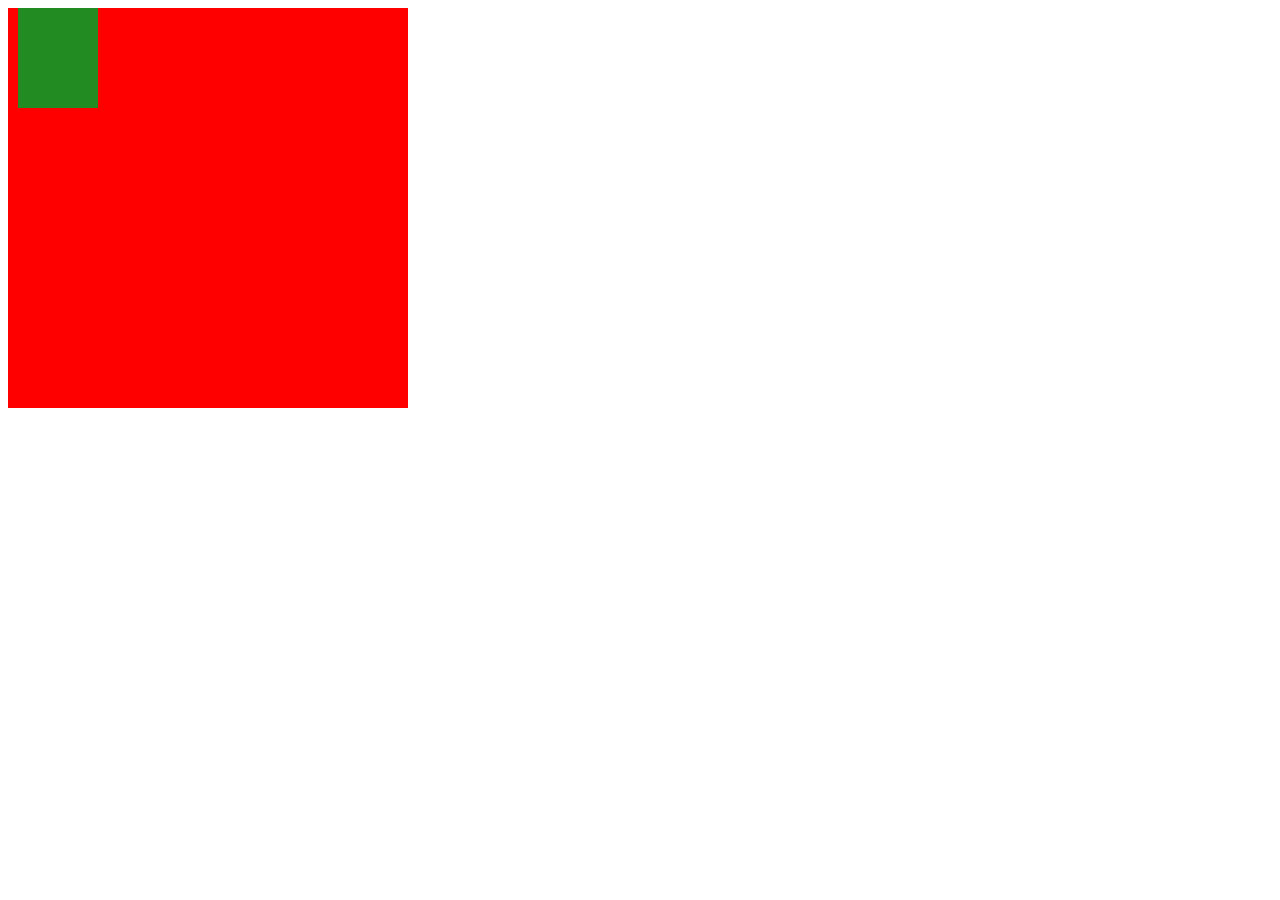
<file: test.html>
<!DOCTYPE html>
<html>
	<head>
		<meta charset="UTF-8">
		<title></title>
		<style>
			
			.box{
				width: 400px;
				height: 400px;
				background: red;
				position: relative;
			}
			.main{
				height: 100px;
				width: 20%;
				position: absolute;
				background: forestgreen;
				left: 10px;
				right: 0px;
			}
			
		</style>
	</head>
	<body>
		
		<div class="box">
			<div class="main">
				
			</div>
			
		</div>
	</body>
</html>
</file>
